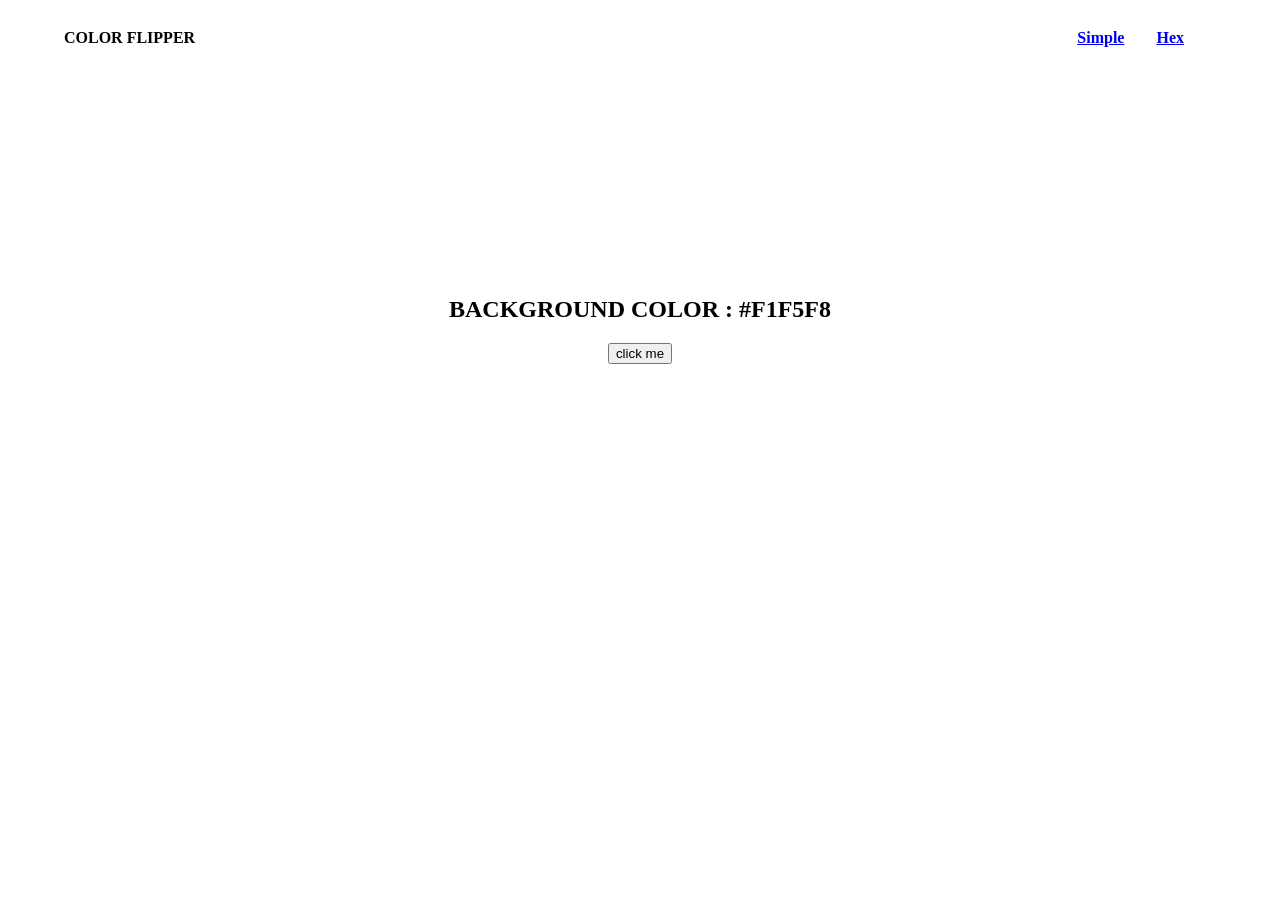
<file: Color Flipper/index.html>
<!DOCTYPE html>
<html lang="en">
  <head>
    <meta charset="UTF-8" />
    <meta name="viewport" content="width=device-width, initial-scale=1.0" />
    <title>Color Flipper || Simple</title>

    <link rel="stylesheet" href="styles.css" />

  </head>
  
  <body>
    <nav>
      <div class="nav-center">
      <h4>Color Flipper</h4>
        <ul class="nav-links">
          <li>
            <a href="index.html">Simple</a>
          </li>
          <li>
            <a href="hex.html">hex</a>
          </li>
        </ul>
      </div>
    </nav>
    <main>
            <div class="container">
              <h2>background color : 
                <span class="color">
                  #f1f5f8
                </span>
              </h2>
              <button id="btn">click me</button>
            </div>
    </main>

    <script src="app.js"></script>
  </body>
</html>
</file>
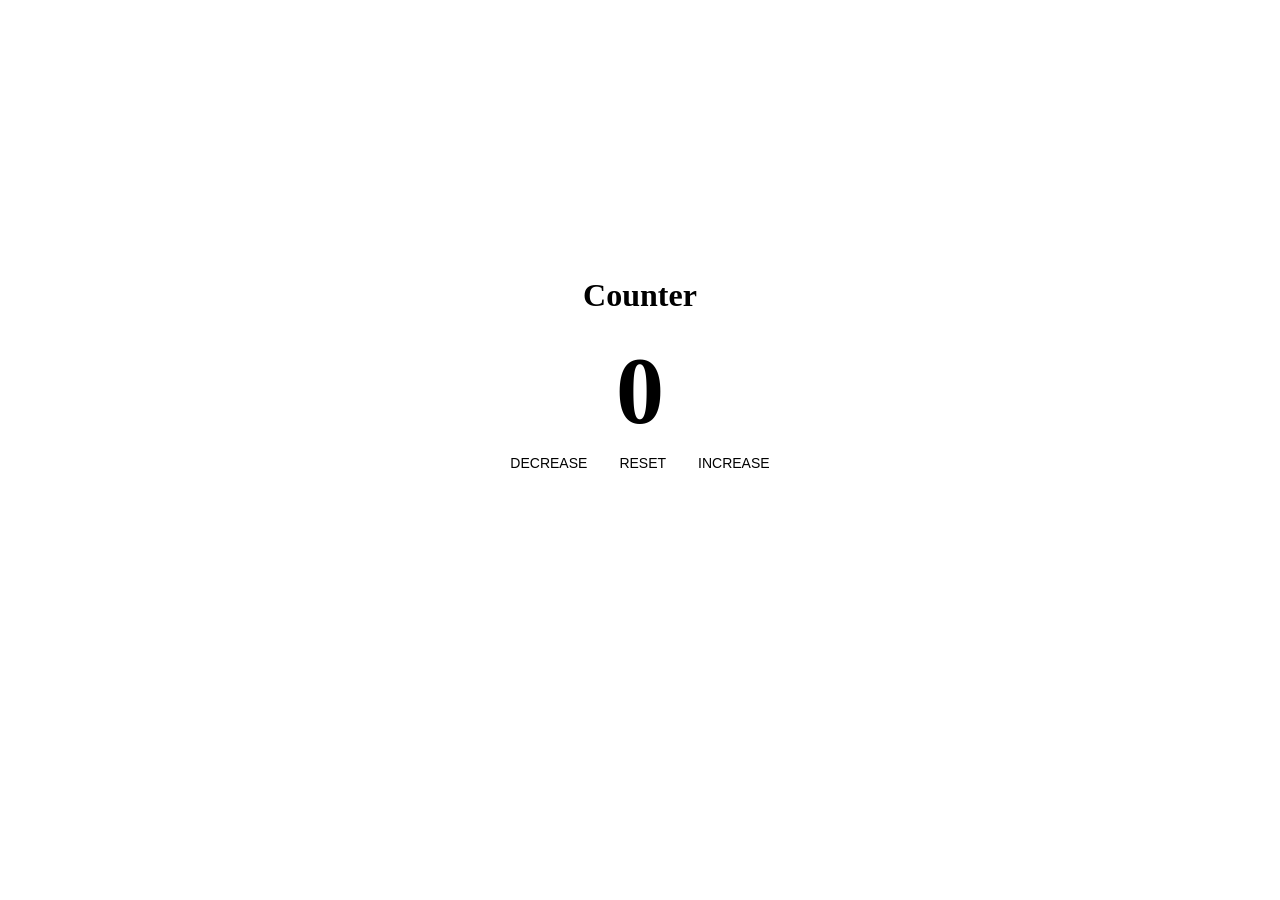
<file: Counter/index.html>
<!DOCTYPE html>
<html lang="en">
  <head>
    <meta charset="UTF-8" />
    <meta name="viewport" content="width=device-width, initial-scale=1.0" />
    <title>Counter</title>

    <link rel="stylesheet" href="styles.css" />
  </head>
  
  <body>
    <main>
      <div class="container">
        <h1>Counter</h1>
        <span id="value">0</span>
        <div class="button-container">
          <button class="btn Decrease">Decrease</button>
          <button class="btn Reset">Reset</button>
          <button class="btn Increase">Increase</button>
        </div>
      </div>
    </main>
    
    <script src="app.js"></script>
  </body>
</html>
</file>
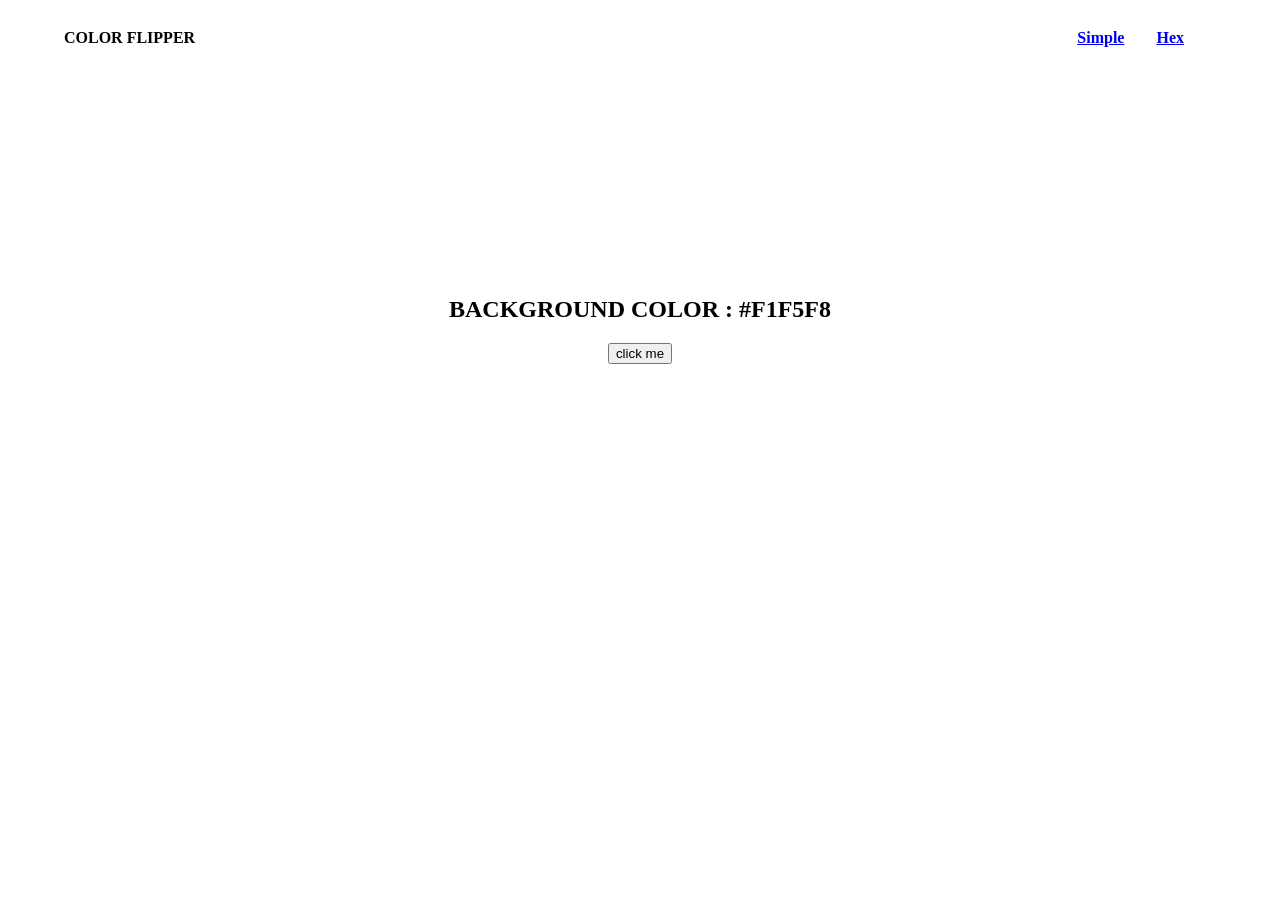
<file: Color Flipper/hex.html>
<!DOCTYPE html>
<html lang="en">
  <head>
    <meta charset="UTF-8" />
    <meta name="viewport" content="width=device-width, initial-scale=1.0" />
    <title>
      Color Flipper || Simple
    </title>

    <link rel="stylesheet" href="styles.css" />

  </head>

  <body>
    <nav>
      <div class="nav-center">
        <h4>Color Flipper</h4>
            <ul class="nav-links">
              <li><a href="index.html">simple</a></li>
              <li><a href="hex.html">hex</a></li>
            </ul>
      </div>
    </nav>
    <main>
          <div class="container">
            <h2>background color : <span class="color">#f1f5f8</span></h2>
            <button id="btn">click me</button>
          </div>
    </main>

    <script src="hex.js"></script>
  </body>
</html>
</file>
<file: Color Flipper/styles.css>
nav {
    background:white;
    height: 3rem;
    display:grid;
  }
.nav-center {
    width: 90vw;
    margin: 0 auto;
    display: flex;
    align-items: center;
    text-transform: uppercase;
    justify-content:space-between;
}
.nav-links {
   display: flex;
   list-style-type: none;
   margin: 0;
   padding: 0;
   text-align: center;
}
nav a {
  text-transform: capitalize;
  font-weight: 700;
  font-size: 1rem;
  letter-spacing: auto;
  margin-right: 2rem;
}
nav a:hover {
 color:green;
}
.container {
    text-align: center;
    text-transform: uppercase; 
    padding: 220px;
}
</file>
<file: Counter/styles.css>
.container{
    text-align: center;
}
#value{
    font-size: 6rem;
    font-weight: bold;
}
main{
    display: grid;
    place-items:center;
    min-height: 80vh;
}
.btn {
    text-transform: uppercase;
    background: transparent;
    display: inline-block;
    font-size: 0.875rem;
    border: 2px solid var(--clr-black);
    cursor: pointer;
    margin: 0.5rem;
  }
</file>
